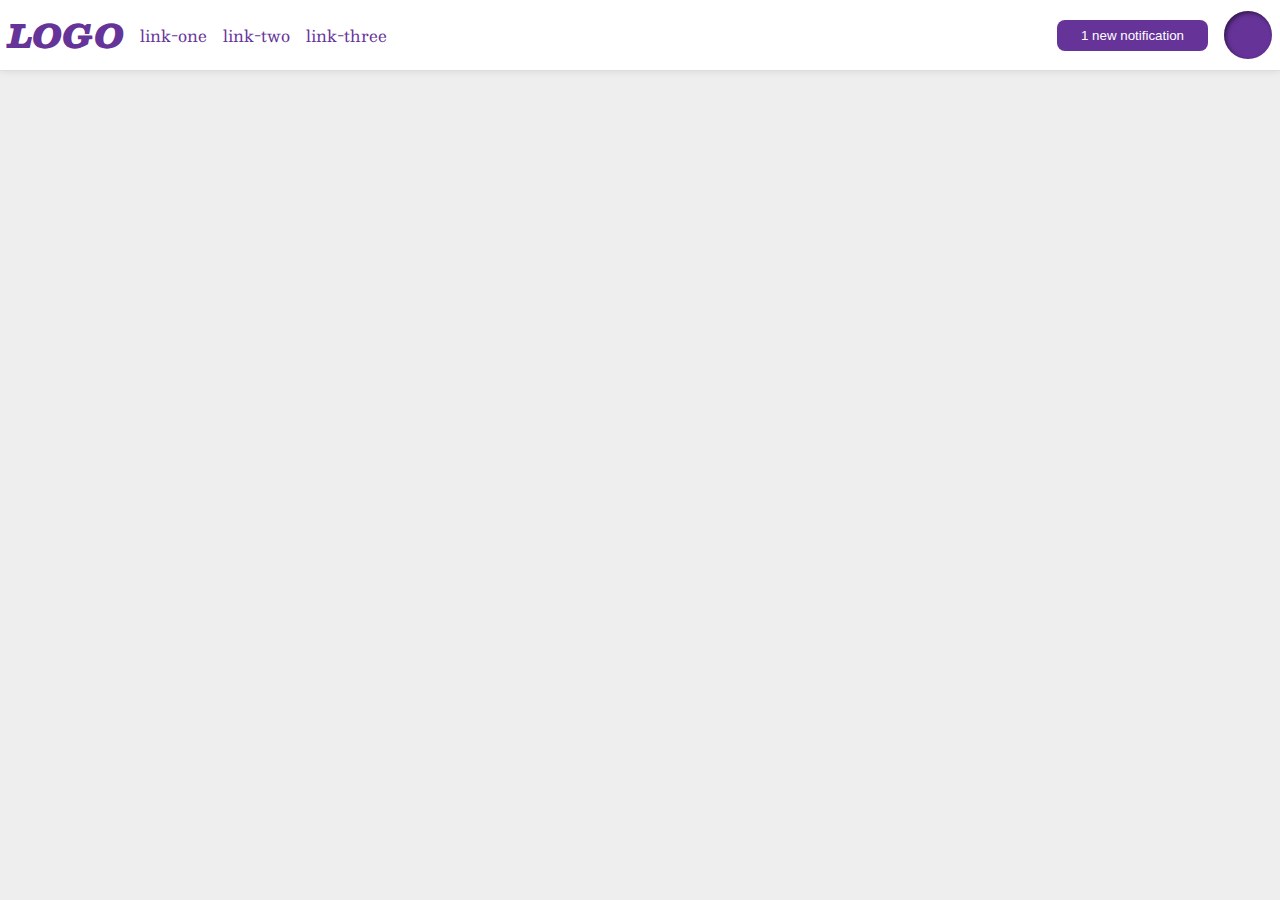
<file: flex/03-flex-header-2/index.html>
<!DOCTYPE html>
<html lang="en">
  <head>
    <meta charset="UTF-8">
    <meta http-equiv="X-UA-Compatible" content="IE=edge">
    <meta name="viewport" content="width=device-width, initial-scale=1.0">
    <title>Flex Header 2</title>
    <link rel="stylesheet" href="style.css">
  </head>
  <body>
    <div class="header">
      <div class="left">
        <div class="logo">
          LOGO
        </div>
        <ul class="links">
          <li><a href="google.com">link-one</a></li>
          <li><a href="google.com">link-two</a></li>
          <li><a href="google.com">link-three</a></li>
        </ul>
      </div>
      <div class="right">
        <button class="notifications">
          1 new notification
        </button>
        <div class="profile-image"></div>
      </div>
    </div>
  </body>
</html>
</file>
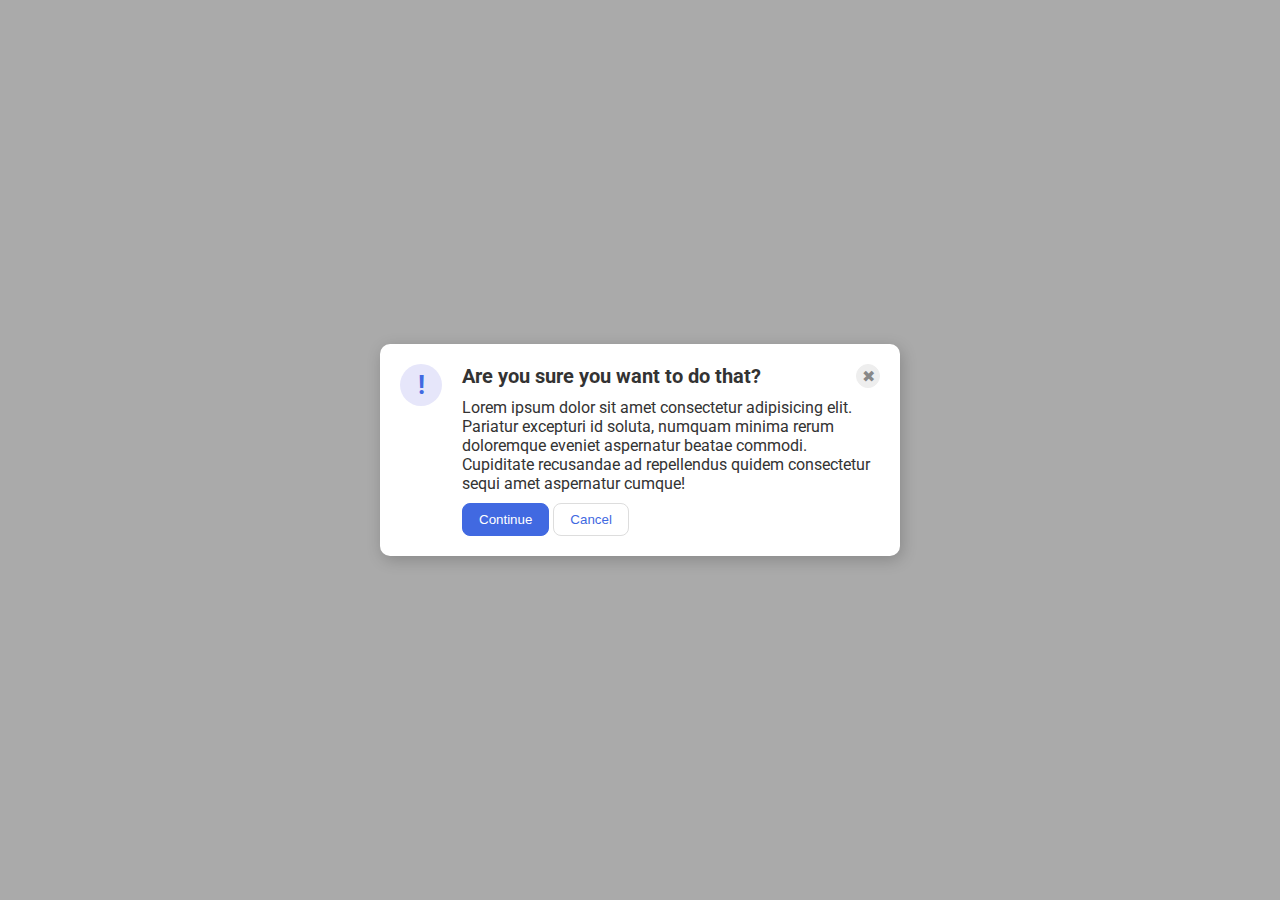
<file: flex/05-flex-modal/index.html>
<!DOCTYPE html>
<html lang="en">
  <head>
    <meta charset="UTF-8">
    <meta http-equiv="X-UA-Compatible" content="IE=edge">
    <meta name="viewport" content="width=device-width, initial-scale=1.0">
    <link rel="stylesheet" href="style.css">
    <title>Modal</title>
  </head>
  <body>
    <div class="modal">
      <div class="icon">!</div>
      <div class="right">
        <div class="header">
        Are you sure you want to do that?
        <button class="close-button">✖</button>
        </div>
        <div class="text">Lorem ipsum dolor sit amet consectetur adipisicing elit. Pariatur excepturi id soluta, numquam minima rerum doloremque eveniet aspernatur beatae commodi. Cupiditate recusandae ad repellendus quidem consectetur sequi amet aspernatur cumque!</div>
        <div class="buttons">
          <button class="continue">Continue</button>
          <button class="cancel">Cancel</button>
        </div>
      </div>
    </div>
  </body>
</html>
</file>
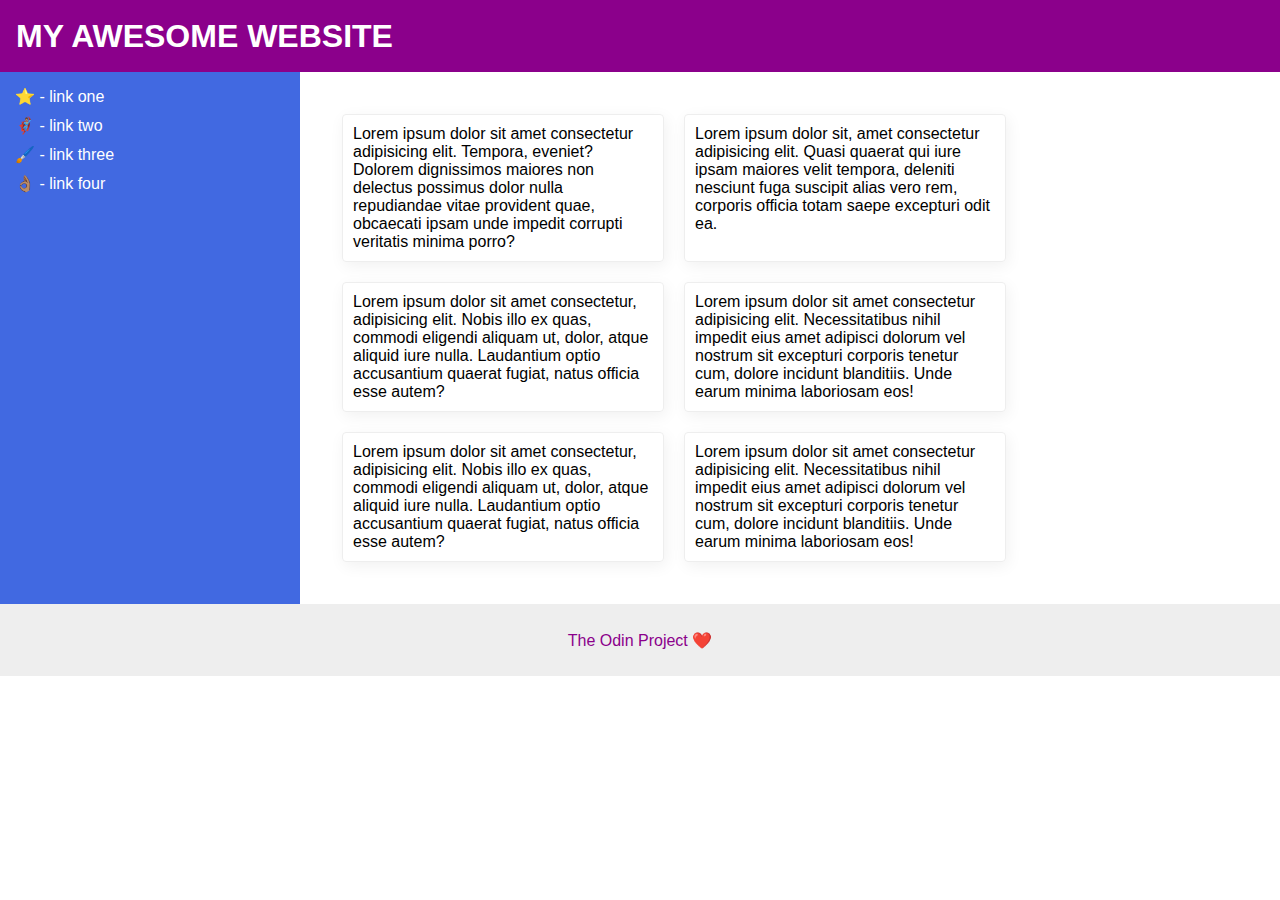
<file: flex/07-flex-layout-2/index.html>
<!DOCTYPE html>
<html lang="en">
  <head>
    <meta charset="UTF-8">
    <meta http-equiv="X-UA-Compatible" content="IE=edge">
    <meta name="viewport" content="width=device-width, initial-scale=1.0">
    <title>The Holy Grail</title>
    <link rel="stylesheet" href="style.css">
  </head>
  <body>
    <div class="header">
      MY AWESOME WEBSITE
    </div>
    
    <div class="center">
      <div class="sidebar">
        <ul>
         <li><a href="#">⭐ - link one</a></li>
          <li><a href="#">🦸🏽‍♂️ - link two</a></li>
          <li><a href="#">🖌️ - link three</a></li>
          <li><a href="#">👌🏽 - link four</a></li>
       </ul>
      </div>

      <div class="cards">
        <div class="card">Lorem ipsum dolor sit amet consectetur adipisicing elit. Tempora, eveniet? Dolorem dignissimos maiores non delectus possimus dolor nulla repudiandae vitae provident quae, obcaecati ipsam unde impedit corrupti veritatis minima porro?</div>
        <div class="card">Lorem ipsum dolor sit, amet consectetur adipisicing elit. Quasi quaerat qui iure ipsam maiores velit tempora, deleniti nesciunt fuga suscipit alias vero rem, corporis officia totam saepe excepturi odit ea.</div>
      <div class="card">Lorem ipsum dolor sit amet consectetur, adipisicing elit. Nobis illo ex quas, commodi eligendi aliquam ut, dolor, atque aliquid iure nulla. Laudantium optio accusantium quaerat fugiat, natus officia esse autem?</div>
        <div class="card">Lorem ipsum dolor sit amet consectetur adipisicing elit. Necessitatibus nihil impedit eius amet adipisci dolorum vel nostrum sit excepturi corporis tenetur cum, dolore incidunt blanditiis. Unde earum minima laboriosam eos!</div>
        <div class="card">Lorem ipsum dolor sit amet consectetur, adipisicing elit. Nobis illo ex quas, commodi eligendi aliquam ut, dolor, atque aliquid iure nulla. Laudantium optio accusantium quaerat fugiat, natus officia esse autem?</div>
        <div class="card">Lorem ipsum dolor sit amet consectetur adipisicing elit. Necessitatibus nihil impedit eius amet adipisci dolorum vel nostrum sit excepturi corporis tenetur cum, dolore incidunt blanditiis. Unde earum minima laboriosam eos!</div>
      </div>
    </div>
    
    <div class="footer">
      The Odin Project ❤️
    </div>
  </body>
</html>
</file>
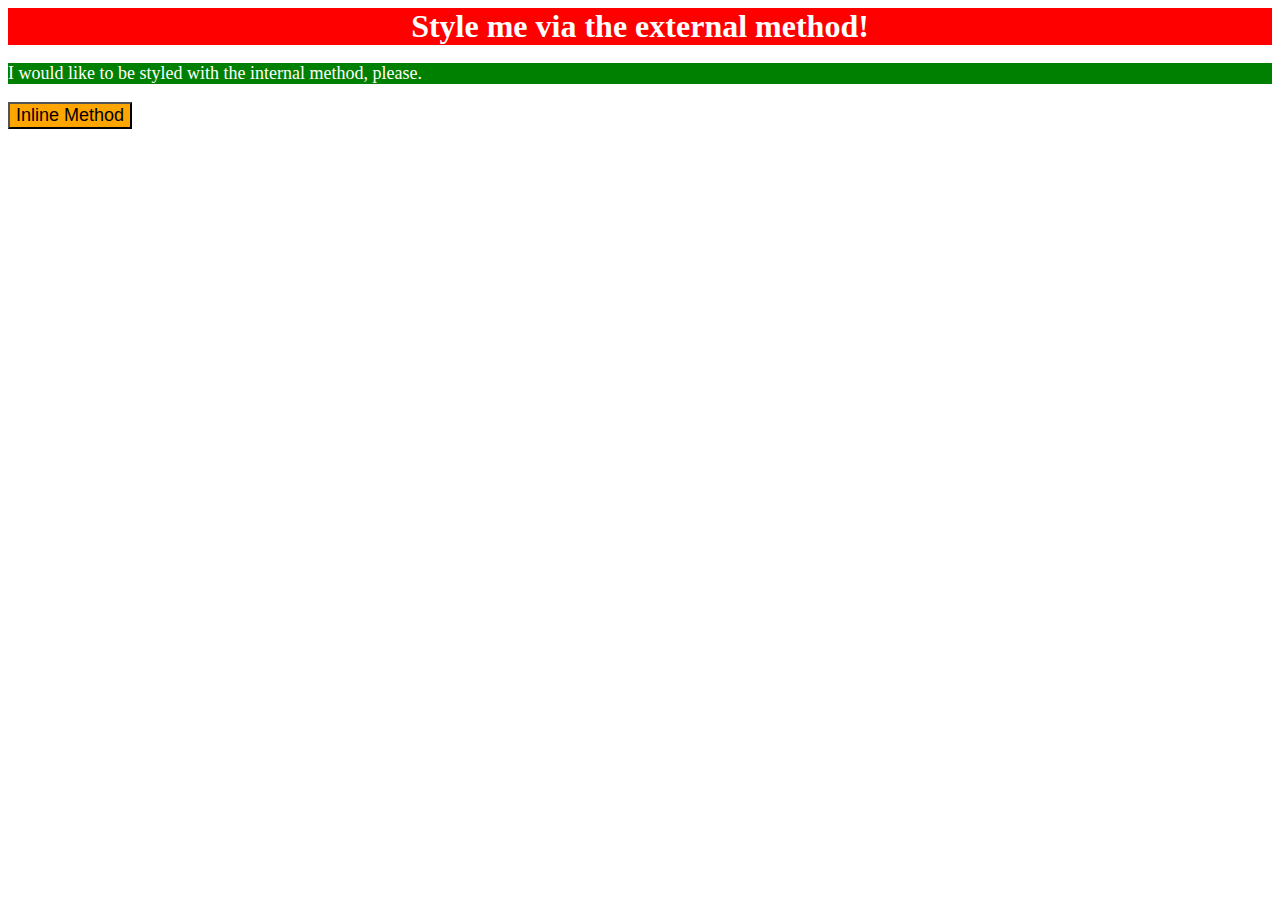
<file: foundations/01-css-methods/index.html>
<!DOCTYPE html>
<html lang="en">
  <head>
    <meta charset="UTF-8">
    <meta http-equiv="X-UA-Compatible" content="IE=edge">
    <meta name="viewport" content="width=device-width, initial-scale=1.0">
    <title>Methods for Adding CSS</title>
    <link rel="stylesheet" href="./style.css">
    <style>
      p {
        background-color: green;
        color: white;
        font-size: 18px;
      }
    </style>
  </head>
  <body>
    <div>Style me via the external method!</div>
    <p>I would like to be styled with the internal method, please.</p>
    <button style="background-color: orange; font-size: 18px;">Inline Method</button>
  </body>
</html>
</file>
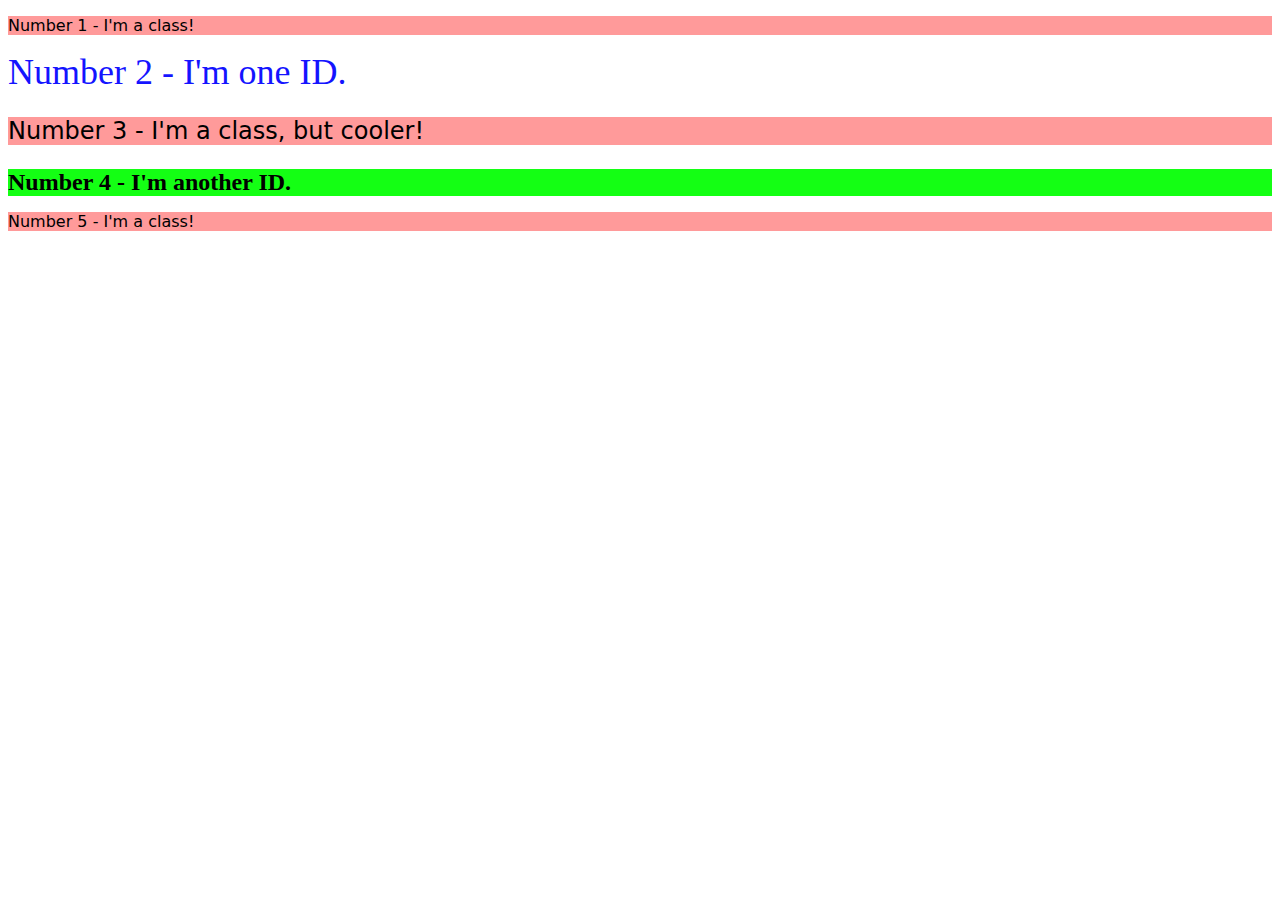
<file: foundations/02-class-id-selectors/index.html>
<!DOCTYPE html>
<html lang="en">
  <head>
    <meta charset="UTF-8">
    <meta http-equiv="X-UA-Compatible" content="IE=edge">
    <meta name="viewport" content="width=device-width, initial-scale=1.0">
    <title>Class and ID Selectors</title>
    <link rel="stylesheet" href="style.css">
  </head>
  <body>
    <p class="odd">Number 1 - I'm a class!</p>
    <div id="two">Number 2 - I'm one ID.</div>
    <p class="odd three">Number 3 - I'm a class, but cooler!</p>
    <div id="four">Number 4 - I'm another ID.</div>
    <p class="odd">Number 5 - I'm a class!</p>
  </body>
</html>
</file>
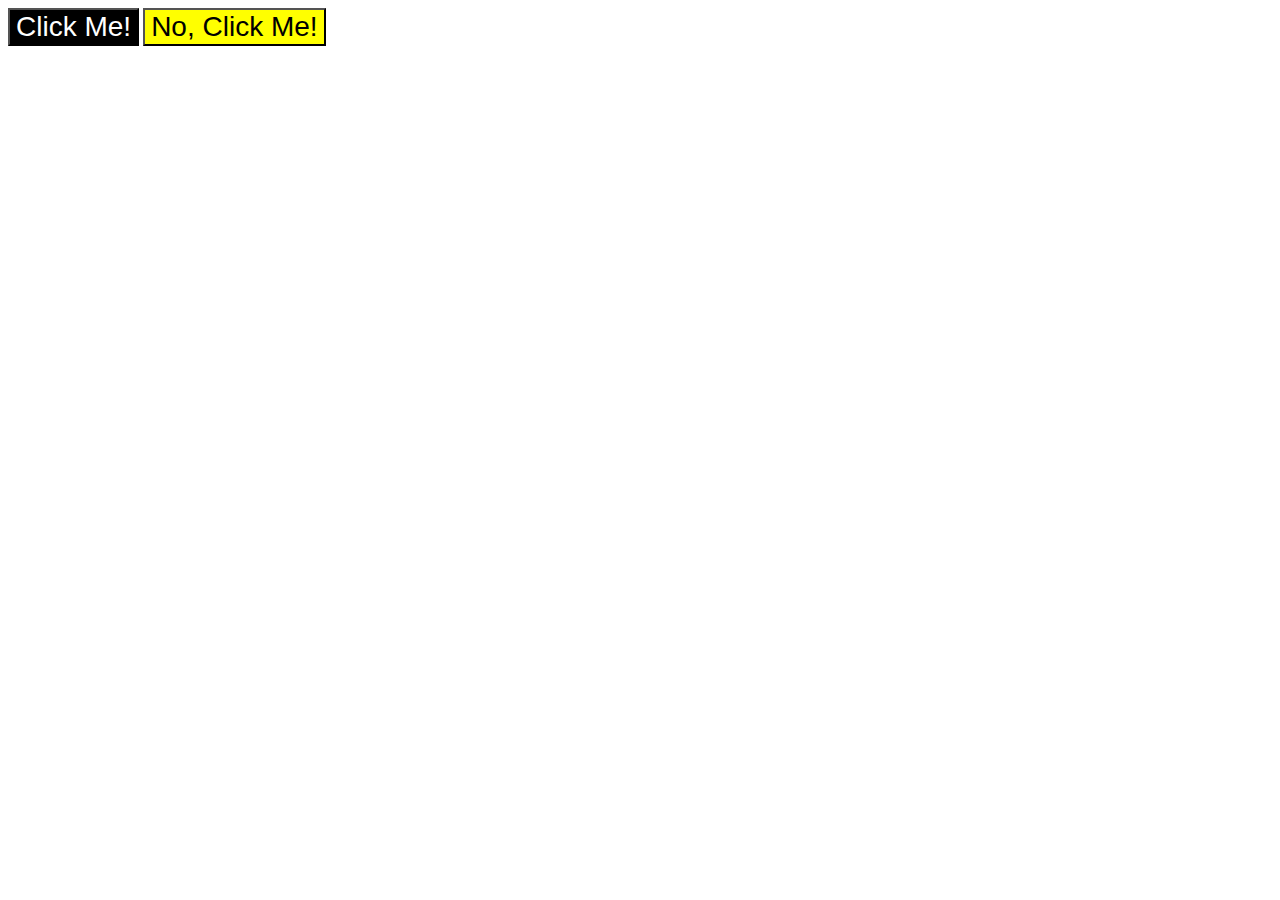
<file: foundations/03-grouping-selectors/index.html>
<!DOCTYPE html>
<html lang="en">
  <head>
    <meta charset="UTF-8">
    <meta http-equiv="X-UA-Compatible" content="IE=edge">
    <meta name="viewport" content="width=device-width, initial-scale=1.0">
    <title>Grouping Selectors</title>
    <link rel="stylesheet" href="style.css">
  </head>
  <body>
    <button class="dark">Click Me!</button>
    <button class="yellow">No, Click Me!</button>
  </body>
</html>
</file>
<file: flex/03-flex-header-2/style.css>
/* this is some magical font-importing.  
you'll learn about it later. */
@import url('https://fonts.googleapis.com/css2?family=Besley:ital,wght@0,400;1,900&display=swap');

body {
  margin: 0;
  background: #eee;
  font-family: Besley, serif;
}

.header {
  background: white;
  border-bottom: 1px solid #ddd;
  box-shadow: 0 0 8px rgba(0,0,0,.1);
  display: flex;
  padding: 8px;
  justify-content: space-between;
  align-items: center;
}

.profile-image {
  background: rebeccapurple;
  box-shadow: inset 2px 2px 4px rgba(0,0,0,.5);
  border-radius: 50%;
  width: 48px;
  height: 48px;
  flex-shrink: 0;
}

.logo {
  color: rebeccapurple;
  font-size: 32px;
  font-weight: 900;
  font-style: italic;
}

button {
  border: none;
  border-radius: 8px;
  background: rebeccapurple;
  color: white;
  padding: 8px 24px;
}

a {
  /* this removes the line under our links */
  text-decoration: none;
  color: rebeccapurple;
}

ul {
  list-style-type: none;
  display: flex;
  gap: 16px;
  margin: 0;
  padding: 0;
}

.left, 
.right {
  display: flex;
  gap: 16px;
  align-items: center;
}
</file>
<file: flex/05-flex-modal/style.css>
@import url('https://fonts.googleapis.com/css2?family=Roboto:wght@400;700&display=swap');

html, body {
  height: 100%;
}

body {
  font-family: Roboto, sans-serif;
  margin: 0;
  background: #aaa;
  color: #333;
  /* I'll give you this one for free lol */
  display: flex;
  align-items: center;
  justify-content: center;

}

.modal {
  background: white;
  width: 480px;
  border-radius: 10px;
  box-shadow: 2px 4px 16px rgba(0,0,0,.2);
  display: flex;
  padding: 20px;
  gap: 20px;
}

.icon {
  color: royalblue;
  font-size: 26px;
  font-weight: 700;
  background: lavender;
  width: 42px;
  height: 42px;
  border-radius: 50%;
  display: flex;
  align-items: center;
  justify-content: center;
  flex-shrink: 0;
}

.close-button {
  background: #eee;
  border-radius: 50%;
  color: #888;
  font-weight: 400;
  font-size: 16px;
  height: 24px;
  width: 24px;
  display: flex;
  align-items: center;
  justify-content: center;
  border: 1px solid #eee;
  padding: 0;
  margin-left: auto;
}

button {
  cursor: pointer;
  padding: 8px 16px;
  border-radius: 8px;
}

button.continue {
  background: royalblue;
  border: 1px solid royalblue;
  color: white;
}

button.cancel {
  background: white;
  border: 1px solid #ddd;
  color: royalblue;
}

.right {
  display: flex;
  flex-direction: column;
  justify-content: center;
  gap: 10px;
}

.header {
  display: flex;
  font-weight: 700;
  font-size: 20px;

}
</file>
<file: flex/07-flex-layout-2/style.css>
body {
  font-family: -apple-system, BlinkMacSystemFont, 'Segoe UI', Roboto, Oxygen, Ubuntu, Cantarell, 'Open Sans', 'Helvetica Neue', sans-serif;
  margin: 0;
  min-height: 100vh;
  display: flex;
  flex-direction: column;
}

.header {
  height: 72px;
  background: darkmagenta;
  color: white;
  font-weight: 900;
  font-size: 32px;
  padding: 0 16px;
  display: flex;
  align-items: center;
}

.footer {
  height: 72px;
  background: #eee;
  color: darkmagenta;
  display: flex;
  justify-content: center;
  align-items: center;
}

.sidebar {
  width: 300px;
  background: royalblue;
  box-sizing: border-box;
  display: flex;
  flex-direction: column;
  flex: 1 0 auto;
  padding: 10px;
}

a {
  text-decoration-line: none;
  color: white; 
}

.card {
  border: 1px solid #eee;
  box-shadow: 2px 4px 16px rgba(0,0,0,.06);
  border-radius: 4px;
  margin: 10px;
  max-width: 300px;
  padding: 10px;
}

.center {
  display: flex;
  
}

.cards {
  display: flex;
  flex: 3 1 auto;
  flex-wrap: wrap;
  padding: 32px;
}

ul {
  list-style-type: none;
  padding: 0;
  margin: 0;
}

li {
  padding: 5px;
}
</file>
<file: foundations/01-css-methods/style.css>
div {
    color: white;
    background-color: red;
    text-align: center;
    font-weight: bold;
    font-size: 32px;
}
</file>
<file: foundations/02-class-id-selectors/style.css>
.odd {
    background-color: rgb(255, 154, 154);
    font-family: Verdana, "DejaVu Sans", sans-serif;
}

#two {
    color: rgb(20, 20, 255);
    font-size: 36px;
}

.odd.three {
    font-size: 24px;
}

#four {
    background-color: rgb(20, 255, 20);
    font-size: 24px;
    font-weight: bold;
}
</file>
<file: foundations/03-grouping-selectors/style.css>
.dark,
.yellow {
    font-size: 28px;
    font-family: Helvetica, "Times New Roman", sans-serif;
}

.dark {
    background-color: black;
    color: white;
}

.yellow {
    background-color: yellow;
}
</file>
